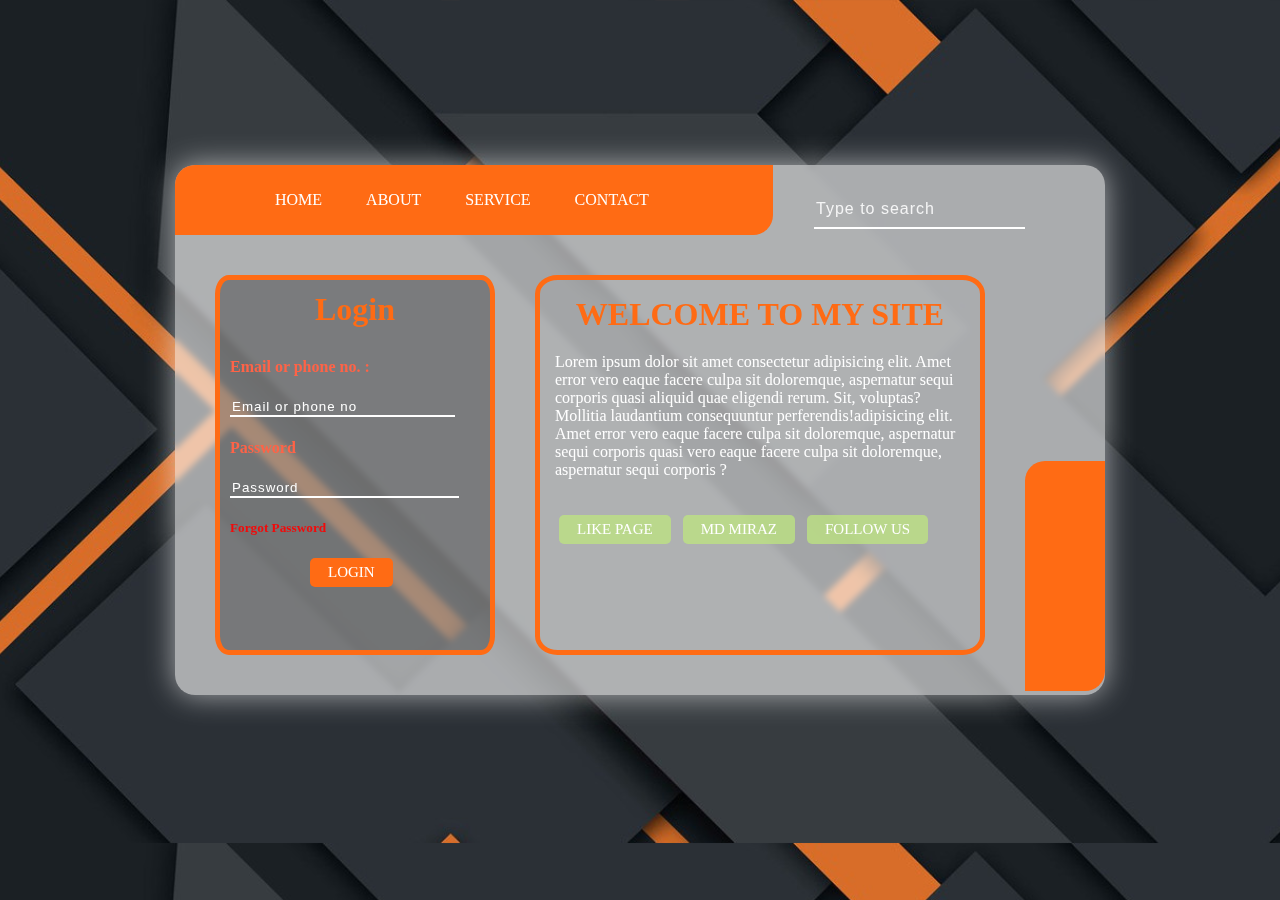
<file: index.html>
<!DOCTYPE html>
<html lang="en">

<head>
    <meta charset="UTF-8">
    <meta http-equiv="X-UA-Compatible" content="IE=edge">
    <meta name="viewport" content="width=device-width, initial-scale=1.0">
    <title>BAST-WEBSITE</title>

    <link rel="stylesheet" href="style.css">

    <link rel="stylesheet" href="https://pro.fontawesome.com/releases/v5.10.0/css/all.css"
        integrity="sha384-AYmEC3Yw5cVb3ZcuHtOA93w35dYTsvhLPVnYs9eStHfGJvOvKxVfELGroGkvsg+p" crossorigin="anonymous" />


</head>

<body>

    <div class="box">

        <nav>
            <i class="fas fa-bars"></i>

            <ul>
                <li><a href="#">HOME</a></li>
                <li><a href="#">ABOUT</a></li>
                <li><a href="#">SERVICE</a></li>
                <li><a href="#">CONTACT</a></li>

            </ul>
        </nav>

        <div class="searchbox">
            <input class="srch" type="text" placeholder="Type to search">

            <p class="icon"><i class="fas fa-search"></i></p>



        </div>

        <div class="social-media">

            <p class="icon1"> <i class="fab fa-facebook"></i> </p>
            <p class="icon1"> <i class="fab fa-instagram"></i> </p>
            <p class="icon1"> <i class="fab fa-twitter"></i> </p>
            <p class="icon1"> <i class="fab fa-linkedin"></i> </p>

        </div>

        <div class="box2">

            <div class="login-box">
                <h1>Login</h1>
                <h4>Email or phone no. :</h4>
                <input id="email" type="search" name="" placeholder="Email or phone no">

                <h4>Password</h4>
                <input id="password" type="password" placeholder="Password">

                <h5> <a href="#">Forgot Password</a> </h5>

                <button id="button" type="button">LOGIN</button>

            </div>


            <div class="desc">

                <h1>WELCOME TO MY SITE</h1>
                <p>Lorem ipsum dolor sit amet consectetur adipisicing elit. Amet error vero eaque facere culpa sit
                    doloremque, aspernatur sequi corporis quasi aliquid quae eligendi rerum. Sit, voluptas? Mollitia
                    laudantium consequuntur perferendis!adipisicing elit. Amet error vero eaque facere culpa sit
                    doloremque, aspernatur sequi corporis quasi vero eaque facere culpa sit
                    doloremque, aspernatur sequi corporis ?</p>

                <button type="button">LIKE PAGE</button>
                <button type="button">MD MIRAZ</button>
                <button type="button">FOLLOW US</button>

            </div>


        </div>

    </div>


    <script src="new.js">

    </script>

</body>

</html>
</file>
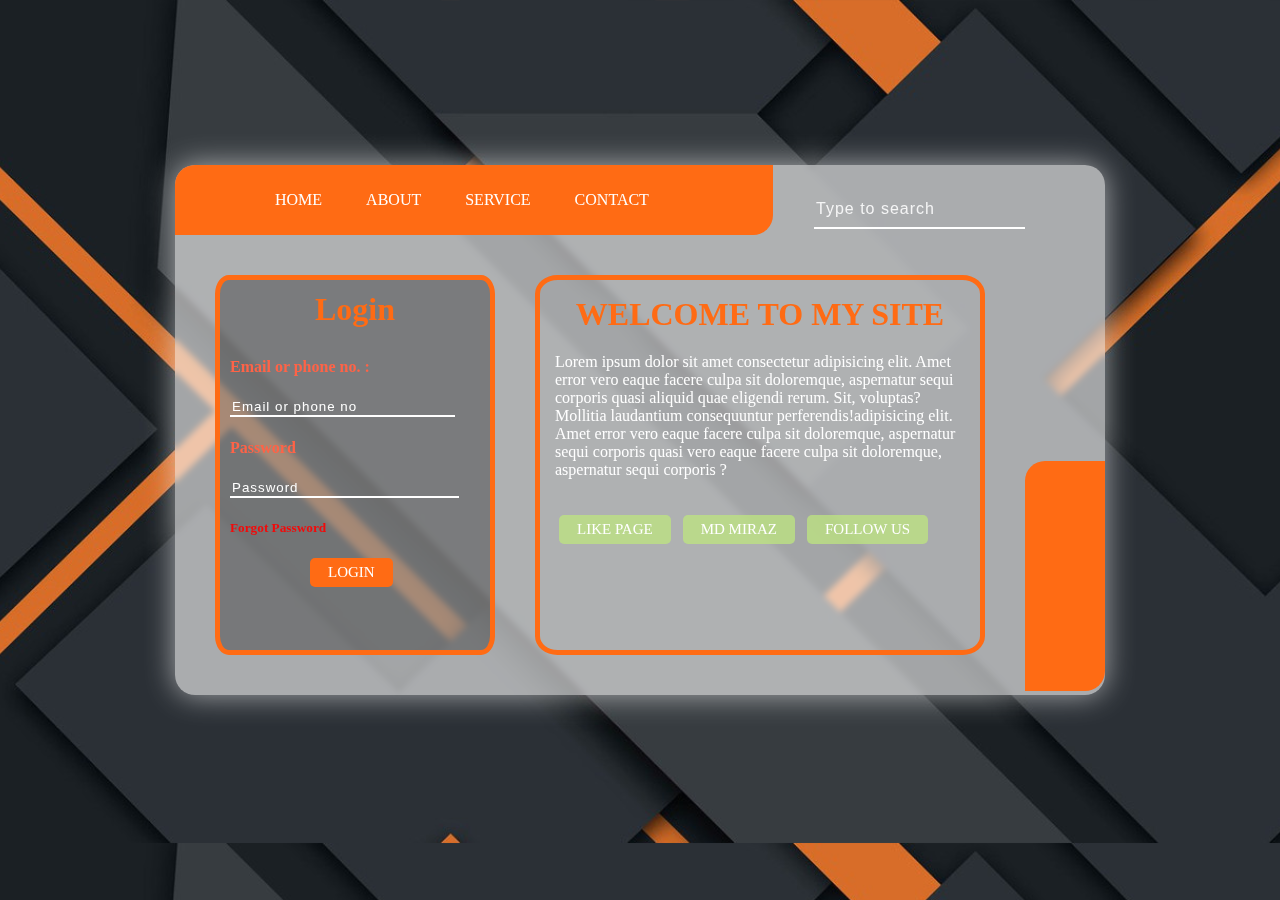
<file: indix.html>
<!DOCTYPE html>
<html lang="en">

<head>
    <meta charset="UTF-8">
    <meta http-equiv="X-UA-Compatible" content="IE=edge">
    <meta name="viewport" content="width=device-width, initial-scale=1.0">
    <title>BAST-WEBSITE</title>

    <link rel="stylesheet" href="style.css">

    <link rel="stylesheet" href="https://pro.fontawesome.com/releases/v5.10.0/css/all.css"
        integrity="sha384-AYmEC3Yw5cVb3ZcuHtOA93w35dYTsvhLPVnYs9eStHfGJvOvKxVfELGroGkvsg+p" crossorigin="anonymous" />


</head>

<body>

    <div class="box">

        <nav>
            <i class="fas fa-bars"></i>

            <ul>
                <li><a href="#">HOME</a></li>
                <li><a href="#">ABOUT</a></li>
                <li><a href="#">SERVICE</a></li>
                <li><a href="#">CONTACT</a></li>

            </ul>
        </nav>

        <div class="searchbox">
            <input class="srch" type="text" placeholder="Type to search">

            <p class="icon"><i class="fas fa-search"></i></p>



        </div>

        <div class="social-media">

            <p class="icon1"> <i class="fab fa-facebook"></i> </p>
            <p class="icon1"> <i class="fab fa-instagram"></i> </p>
            <p class="icon1"> <i class="fab fa-twitter"></i> </p>
            <p class="icon1"> <i class="fab fa-linkedin"></i> </p>

        </div>

        <div class="box2">

            <div class="login-box">
                <h1>Login</h1>
                <h4>Email or phone no. :</h4>
                <input type="search" name="" placeholder="Email or phone no">

                <h4>Password</h4>
                <input type="password" placeholder="Password">

                <h5> <a href="#">Forgot Password</a> </h5>

                <button type="button">LOGIN</button>

            </div>


            <div class="desc">

                <h1>WELCOME TO MY SITE</h1>
                <p>Lorem ipsum dolor sit amet consectetur adipisicing elit. Amet error vero eaque facere culpa sit
                    doloremque, aspernatur sequi corporis quasi aliquid quae eligendi rerum. Sit, voluptas? Mollitia
                    laudantium consequuntur perferendis!adipisicing elit. Amet error vero eaque facere culpa sit
                    doloremque, aspernatur sequi corporis quasi vero eaque facere culpa sit
                    doloremque, aspernatur sequi corporis ?</p>

                <button type="button">LIKE PAGE</button>
                <button type="button">MD MIRAZ</button>
                <button type="button">FOLLOW US</button>

            </div>


        </div>

    </div>

</body>

</html>
</file>
<file: style.css>
body{
    background-image: url(1.jpg);
    background-size: cover;
    background-position: center;
    height: 90vh; 
    display: flex;
    align-items: center;
    justify-content: center;  /* এইটা দিয়ে ভোগে নিয়ে যেতে হয়*/
    font-family: cursive;
    margin-top: 25px;
}

.box{
    width: 930px;
    height: 530px;
    background: radial-gradient(rgba(255,255,255,0.6));
    box-shadow: 0 0 30px rgba(255,255,255,0.6);
    border-radius: 20px;
    backdrop-filter: blur(3px);  /* এইডে দিয়ে ঘোলা করতে হয়*/
    
}

i{
    position: relative;
    margin-left: 20px;
    color: #fff;
    font-size: 25px;
    cursor: pointer;
    transform: 1.9s ease;
}

i:hover{
    color: #000;
}

nav{
    width: 60%;
    background-color: #ff6b14;
    display: flex;
    align-items: center;
    padding: 10px 20px;
    border-top-left-radius:20px;
    border-bottom-right-radius:20px;
}

nav ul li{
    list-style: none;
    display: inline-block;
    margin: 0 20px;
}

nav ul li a{
    text-decoration: none;
    color: #fff;
}

nav ul li a:hover{
    color: #000;

}

.searchbox input{
    float: right;
    color: #fff;
    margin: -42px 80px;
    width: 207px;
    height: 30px;
    background: transparent;
    border: none;
    outline: none;
    border-bottom: 2px solid #fff;
    letter-spacing: 1px;
    font-size: 15px;
}

.searchbox ::placeholder, .searchbox input{
    color: rgba(255, 255, 255, 0.877);
    font-size: 16px;
    padding-bottom: 3px;
}

.searchbox input:hover{
    border-bottom:2px solid #ff6b14 ;
}
.icon{
    float:right;
    margin: -35px 85px;
}

.icon i{
    font-size: 20px;
    color: #fff;
    transform: 0.9s ease;
}

.icon i:hover{
    color: #ff6b14;
}

.social-media{
    float: right;
    width: 80px;
    height: 230px;
    background-color: #ff6b14;
    margin-top: 226px;
    border-top-left-radius: 20px;
    border-bottom-right-radius: 20px;
}

p.icon1 {
    margin: 24px 10px;
}


.box2{
    display: flex;
    margin-top: 40px;
}
.login-box{
    width: 250px;
    height: 350px;
    margin:  0 40px;
    border: 5px solid #ff6b14;
    border-radius: 5%;
    background: radial-gradient(rgba(0,0,0,0.3),rgba(0,0,0,0.3));
    color: #fff;
    padding: 10px 10px;
    transform: 2.3s ease;
}

.login-box:hover{
    border:5px solid rgba(255, 255, 255, 0.699) ;
}

.login-box h1{
    text-align: center;
    margin-bottom: 30px;
    margin-top: 1px;
    color: #ff6b14;
}

.login-box input{
    width: 90%;
    background: transparent;
    outline: none;
    border: none;
    color: #fff;
    border-bottom: 2px solid #fff;
    letter-spacing: 1px;
    transform: 0.9s ease;
}

.login-box input:hover{
    border-bottom: 2px solid #ff6b14;
}


.login-box ::placeholder{
    color: #fff;
}


.login-box h5 a{
    color: rgba(255, 0, 0, 0.911);
    text-decoration: none;
}

.login-box h5 a:hover{
    color: greenyellow;
}

.login-box h4{
    color:tomato;
}

.login-box button{
    margin-left: 80px;
    padding: 6px 18px;
    border-radius: 5px;
    border: none;
    cursor: pointer;
    font-family: cursive;
    font-size: 15px;
    background: #ff6b14;
    color: #fff;
}

.login-box button:hover{
    color: #fff;
    background:linear-gradient(#eea57af5,#ff6b14);
}

.desc{
    width: 410px;
    height: 340px;
    border: 5px solid #ff6b14;
    border-radius: 5%;
    padding: 15px;
}

.desc:hover{
    border: 5px solid rgba(255, 255, 255, 0.842);
}

.desc h1{
    color: #ff6b14;
    margin-bottom: 20px;
    margin-top: 1px;
    text-align: center;
}

.desc p{
    color: #fff;
}

.desc button{
    padding: 6px 18px;
    border: none;
    outline: none;
    font-size: 15px;
    border-radius: 5px;
    cursor: pointer;
    color: #fff;
    font-family: cursive;
    margin: 20px 4px;
    background: rgba(189, 229, 128, 0.76);
    transform: 02s ease;
}

.desc button:hover{
    color:wheat;
    background: rgba(255, 99, 71, 0.829);
}
</file>
